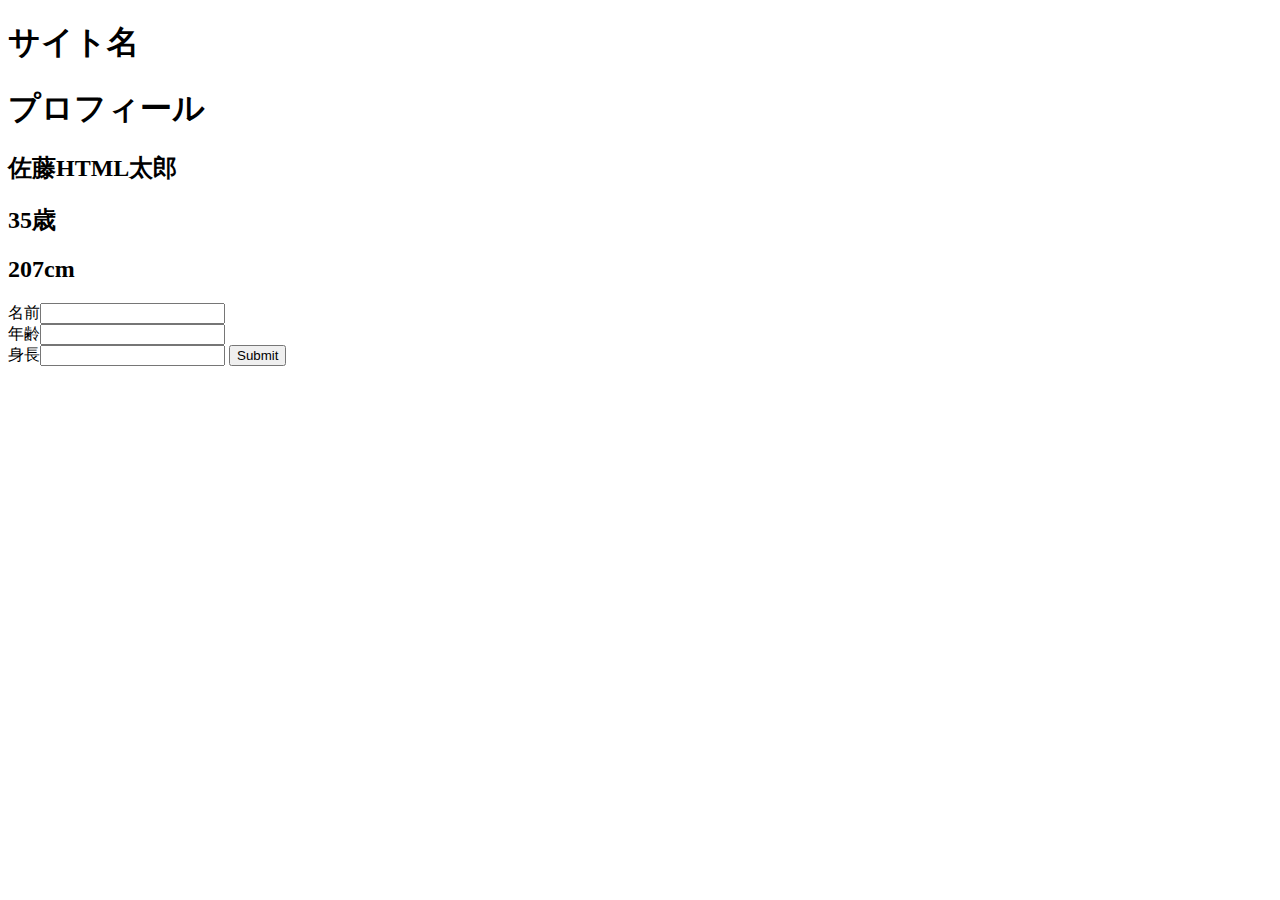
<file: src/main/resources/templates/index.html>
<!DOCTYPE html>
<html>
<head>
<meta charset="UTF-8">
<title>タイトル</title>
<link th:href="@{/css/index.css}" rel="stylesheet">		
</head>
	<body>
		<h1>サイト名</h1>			
		<div class="profile">
			<h1>プロフィール</h1>
			<h2 th:text="${name}">佐藤HTML太郎</h2>	
			<h2 th:text="${age}">35歳</h2>
			<h2 th:text="${height}">207cm</h2>
		</div>
		<form action="/" method="POST">
		<label>名前</label><input type="text" name="nameVal" th:value = "${name}">
		<label><br>年齢</label><input type="text" name="ageVal">
		<label><br>身長</label><input type="text" name="heightVal">
		<input type="submit",value="送信">
		</form>
	</body>
</html>

<!-- thはTimeleafの略 Timeleaf機能を使ってHTMLをJavaに置き換える-->
</file>
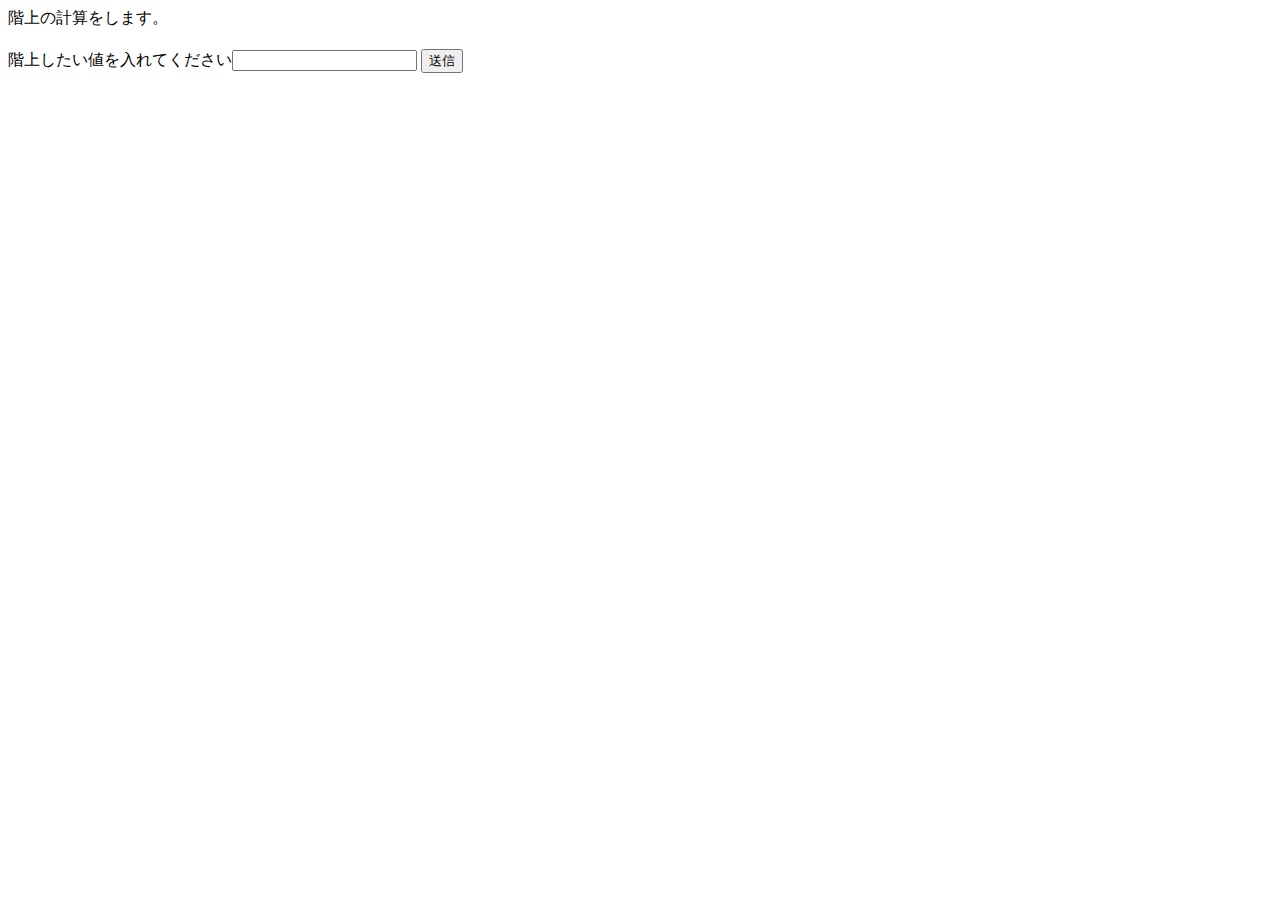
<file: src/main/resources/templates/day20_HW_index.html>
<!-- day20 HomeWork -->
<html>
<head>
<meta charset="UTF-8">
<title>day20_HomeWork Upstairs</title>
<link th:href="@{/css/day20_HW_index.css}" rel="stylesheet">
</head>

<body>
<h1　th:text = "${result}">階上の計算をします。</h1>
<h2 th:text = "${Value}"></h2>
<form action="/day20" method="POST">
<label>階上したい値を入れてください</label><input type ="text" name="intVal" th:value="${Value}">
<input type="submit", value="送信">
</form>
</body>

</html>
</file>
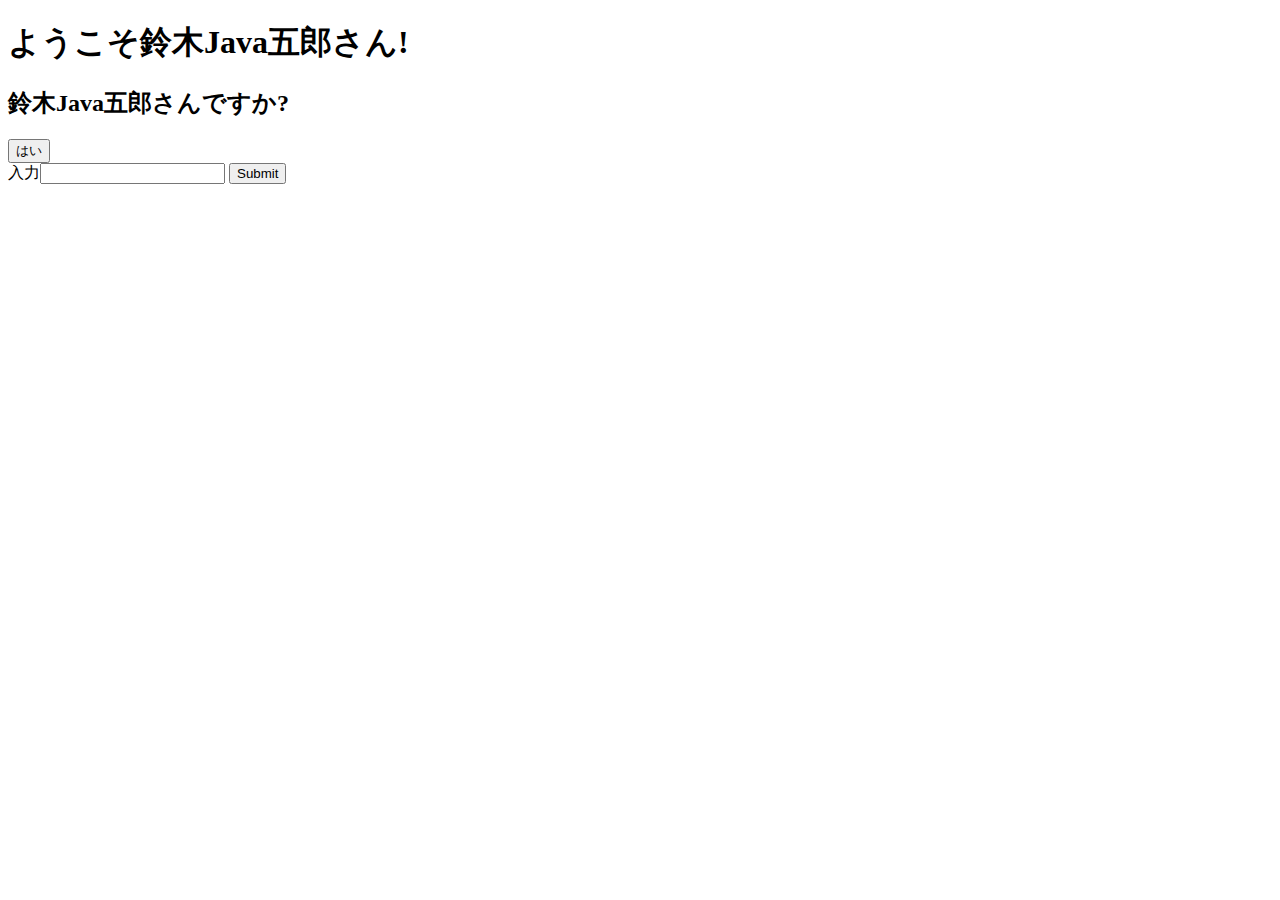
<file: src/main/resources/templates/day21_text.html>
<!-- day21 if文をHTMLに埋め込む -->
<!DOCTYPE html>
<html>
<head>
<meta charset="UTF-8">
<title>Insert title here</title>
</head>
<body>
	<div th:include="header::header_part"></div>
	<h1 th:text="${suzuki}" th:if="${suzuki}">ようこそ鈴木Java五郎さん!</h1>
	<form action="/day21" method="POST">
	<h2>鈴木Java五郎さんですか?</h2>
	<input type="submit", value="はい">
	<label><br>入力</label><input type="text" name="inputVal">
	<input type="submit",value="送信">
	</form>
</body>
</html>
</file>
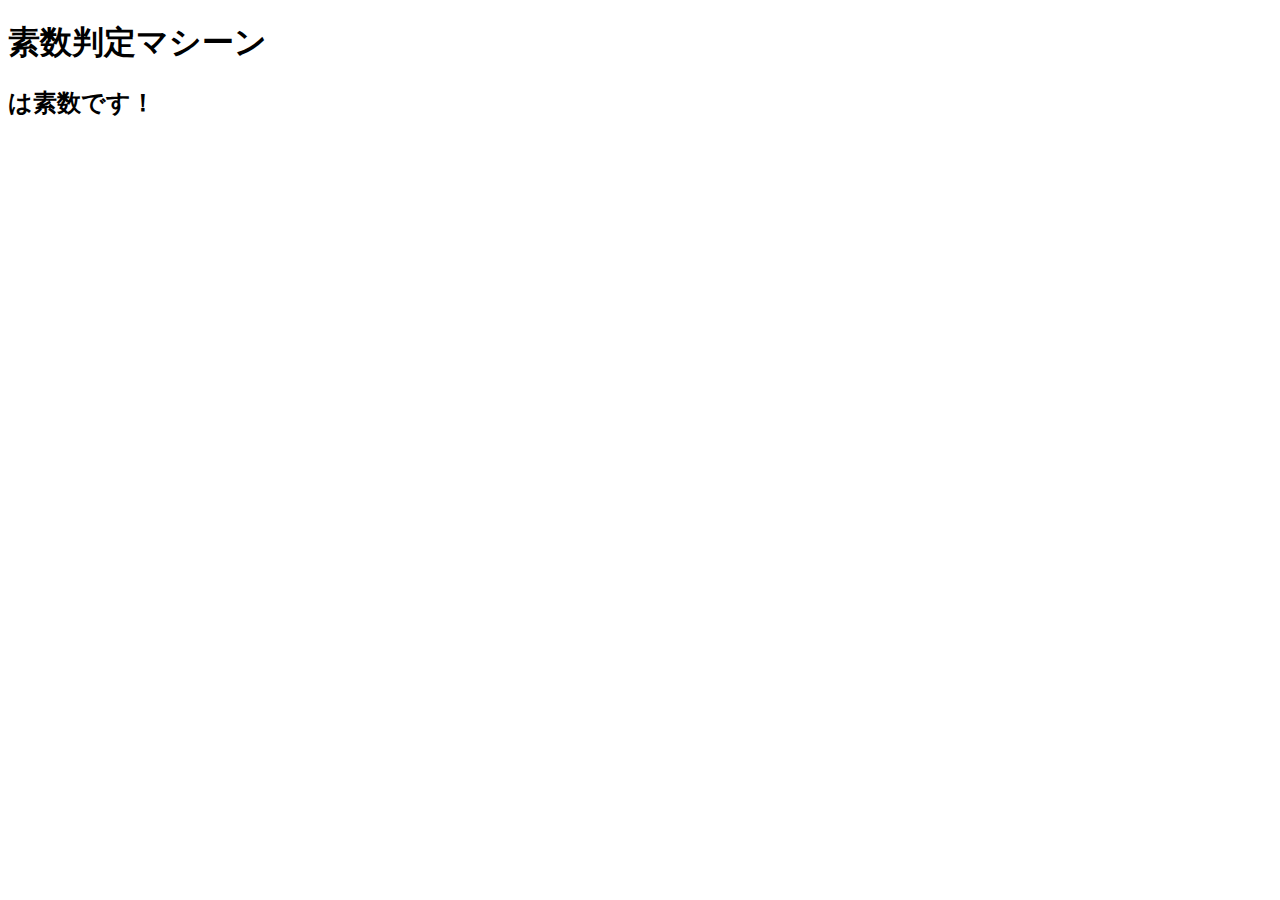
<file: src/main/resources/templates/day21HW_number.html>
<!-- day21今日の宿題【素数判定マシーン】素数の場合 -->
<!DOCTYPE html>
<html>
	<head>
		<meta charset="UTF-8">
		<title>素数判定マシーン</title>
	</head>
	<body>
		<h1>素数判定マシーン</h1>
		<h2 th:text="${number}">は素数です！</h2>	
	</body>
</html>
</file>
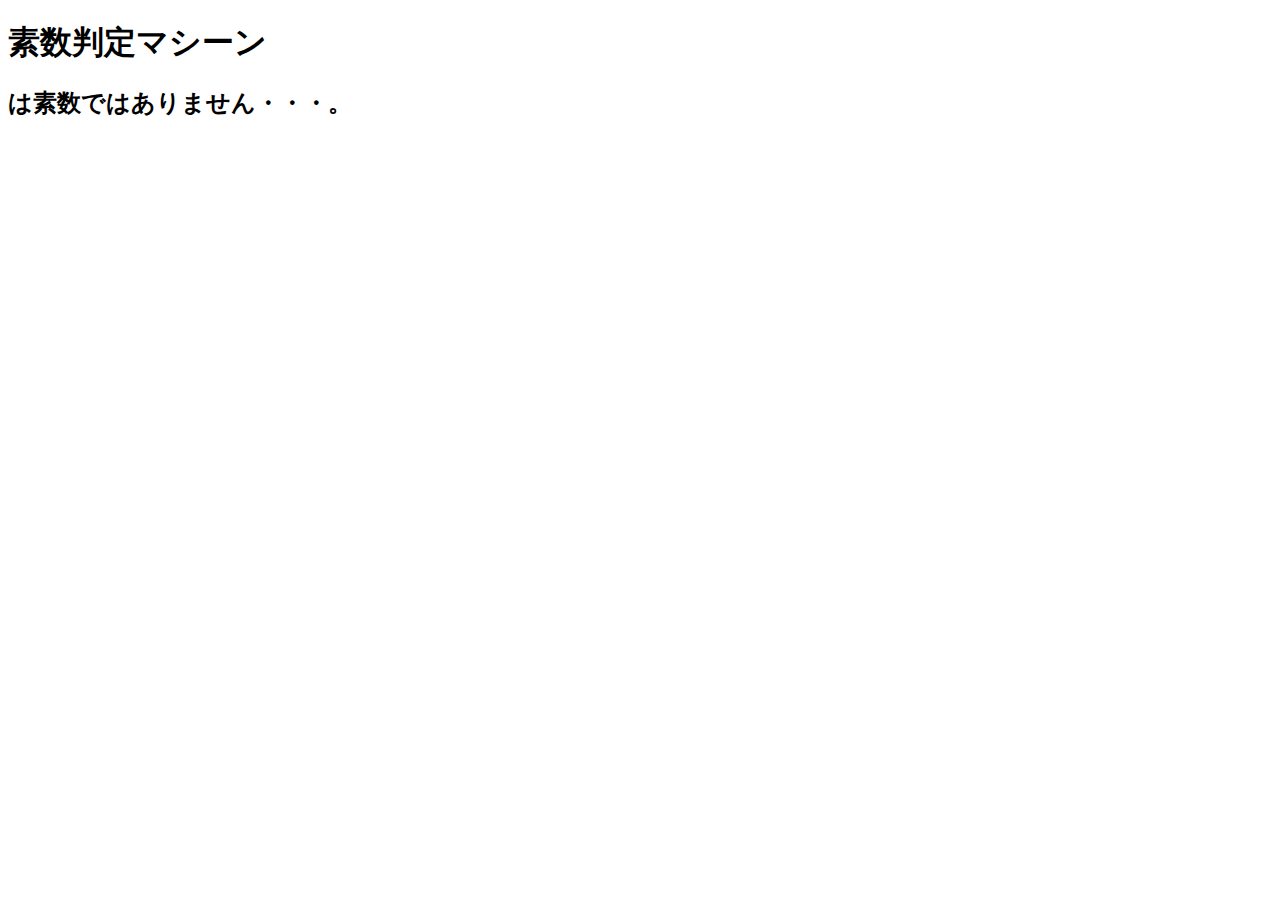
<file: src/main/resources/templates/day21HW_number2.html>
<!-- day21今日の宿題【素数判定マシーン】素数ではない場合 -->
<!DOCTYPE html>
<html>
	<head>
		<meta charset="UTF-8">
		<title>素数判定マシーン</title>
	</head>
	<body>
		<h1>素数判定マシーン</h1>
		<h2 th:text="${number}">は素数ではありません・・・。</h2>
	</body>
</html>
</file>
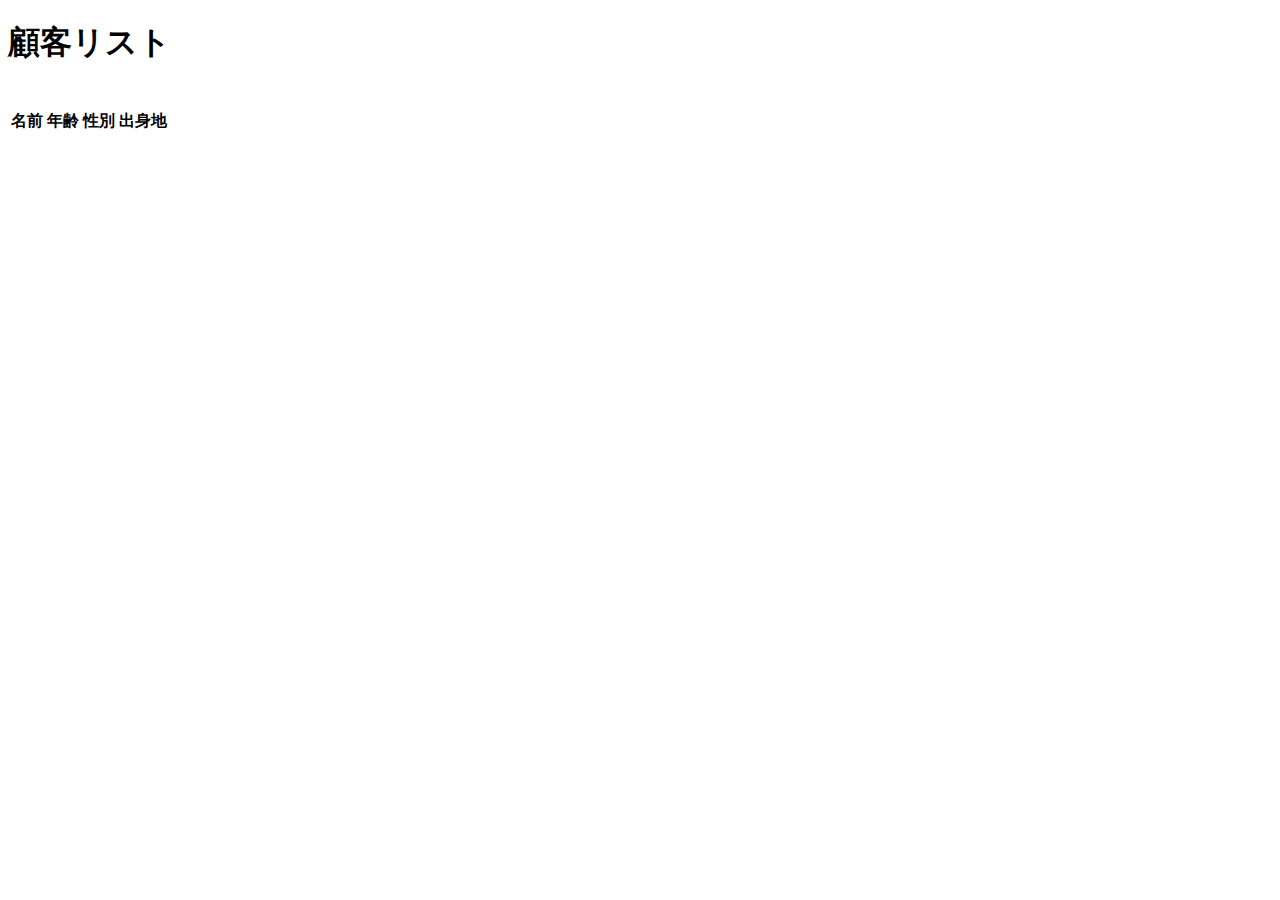
<file: src/main/resources/templates/day22_index.html>
<!DOCTYPE html>
<html>
<head>
<meta charset="UTF-8">
<title>Insert title here</title>
</head>
<body>
	<h1>顧客リスト</h1>
	<table>
	<tr><th>名前</th><th>年齢</th><th>性別</th><th>出身地</th></tr>
	<tr th:each="c:${customers}">
		<td th:text="${c[0]}"></td>　<!-- 名前 -->
		<td th:text="${c[1]}"></td>　<!-- 年齢 -->
		<td th:text="${c[2]}"></td>　<!-- 性別 -->
		<td th:text="${c[3]}"></td>　<!-- 出身地 -->
	</tr>
	</table>
</body>
</html>
</file>
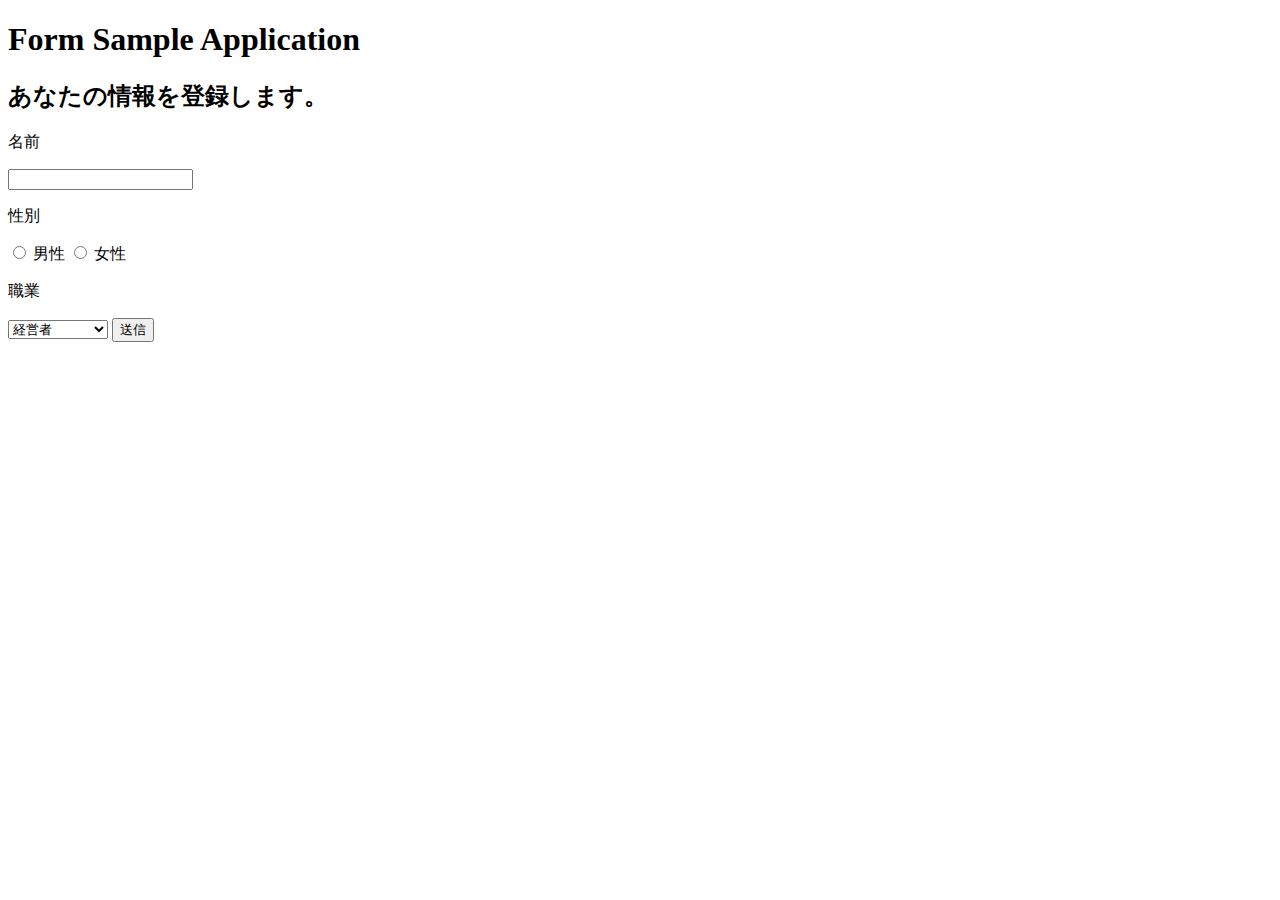
<file: src/main/resources/templates/formsample.html>
<!DOCTYPE html>
<html lang = "Ja">
	<head>
		<meta charset="UTF-8">
		<title>FormSample</title>
	</head>
	<body>
		<h1>Form Sample Application</h1>
		<h2 th:text = "${thInput}">あなたの情報を登録します。</h2>
		<form action="/form" method="POST">
			<!-- 名前入力テキスト -->
			<p>名前</p>
			<input type = "text" name="myName">
			<!-- 性別ラジオボタン -->
			<p>性別</p>
			<input id="radioMale" type = "radio" name="radio1" value="男性">
			<label for="radioMale">男性</label>
			<input id="radioFemale" type = "radio" name="radio1" value="女性">
			<label for="radioFemale">女性</label>
			<!-- 職業ドロップダウンメニュー -->
			<p>職業</p>
			<select id="selelct1" name="myJob">
				<option value="経営者">経営者</option>
				<option value="会社員">会社員</option>
				<option value="フリーランス">フリーランス</option>
				<option value="学生">学生</option>
			</select>
			<input type="submit" value="送信">
			</form>
	</body>
</html>
</file>
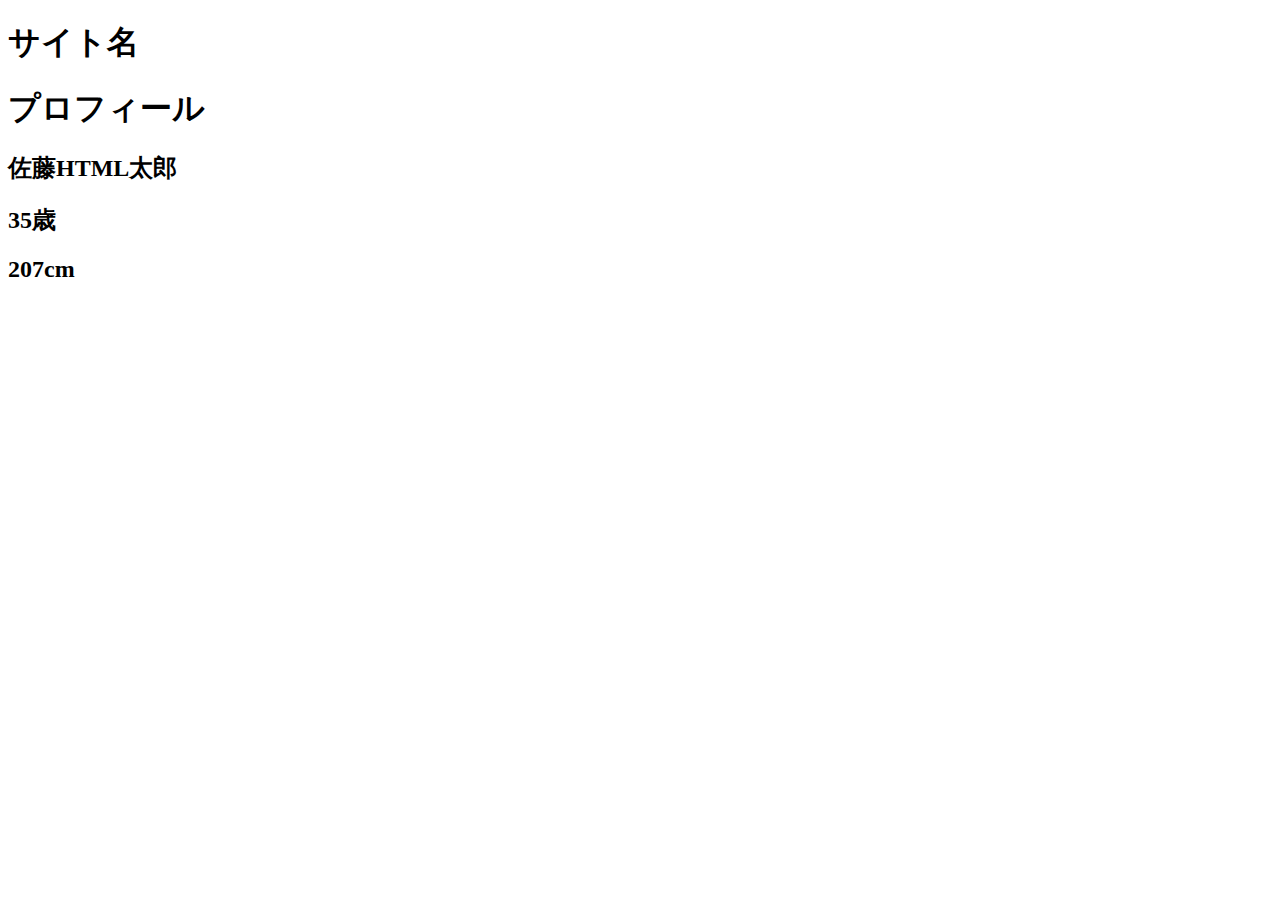
<file: src/main/resources/templates/indexTest.html>
<!DOCTYPE html>
<html>
	<head>
		<meta charset="UTF-8">
		<title>テストやで。</title>
	</head>
	<body>
 		<h1>サイト名</h1>
 		
 		<div class ="profile">
 			<h1>プロフィール</h1>
 			<h2>佐藤HTML太郎</h2>
 			<h2>35歳</h2>
 			<h2>207cm</h2>
 		</div>
	</body>
</html>
</file>
